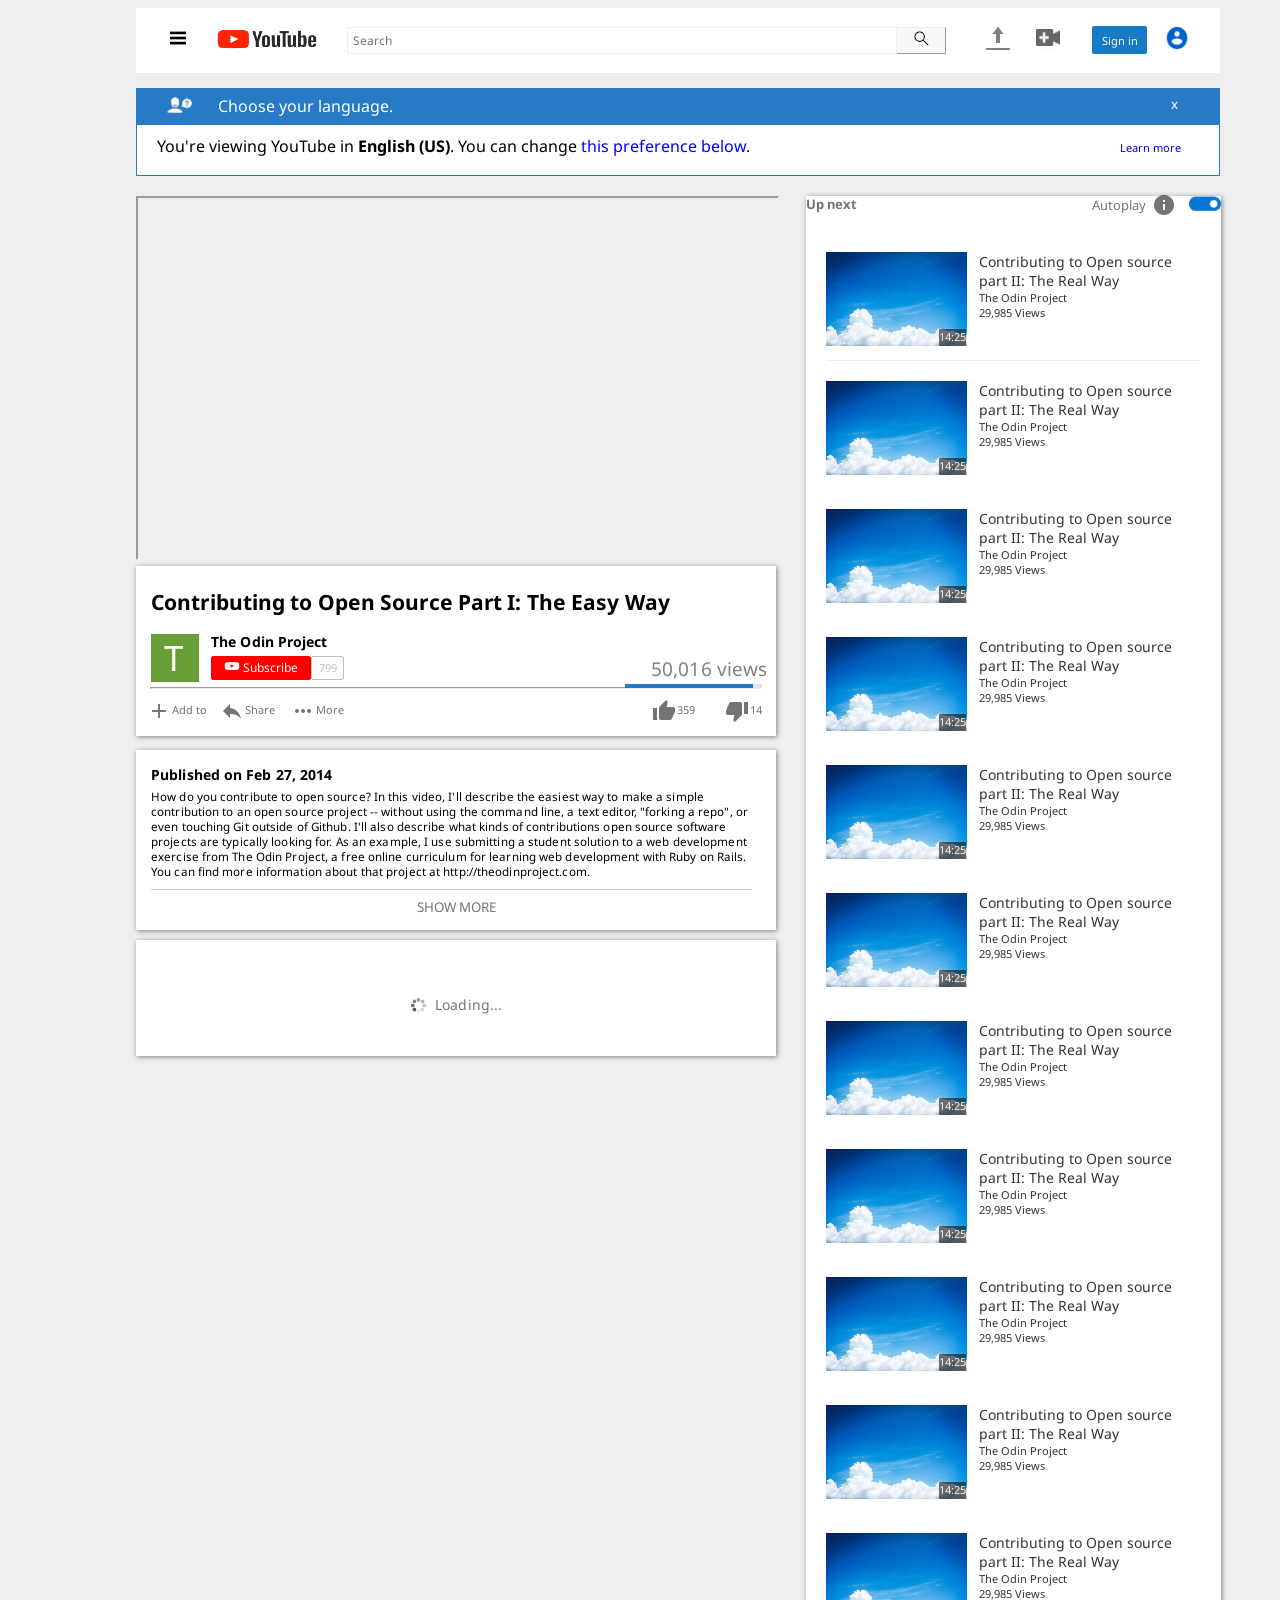
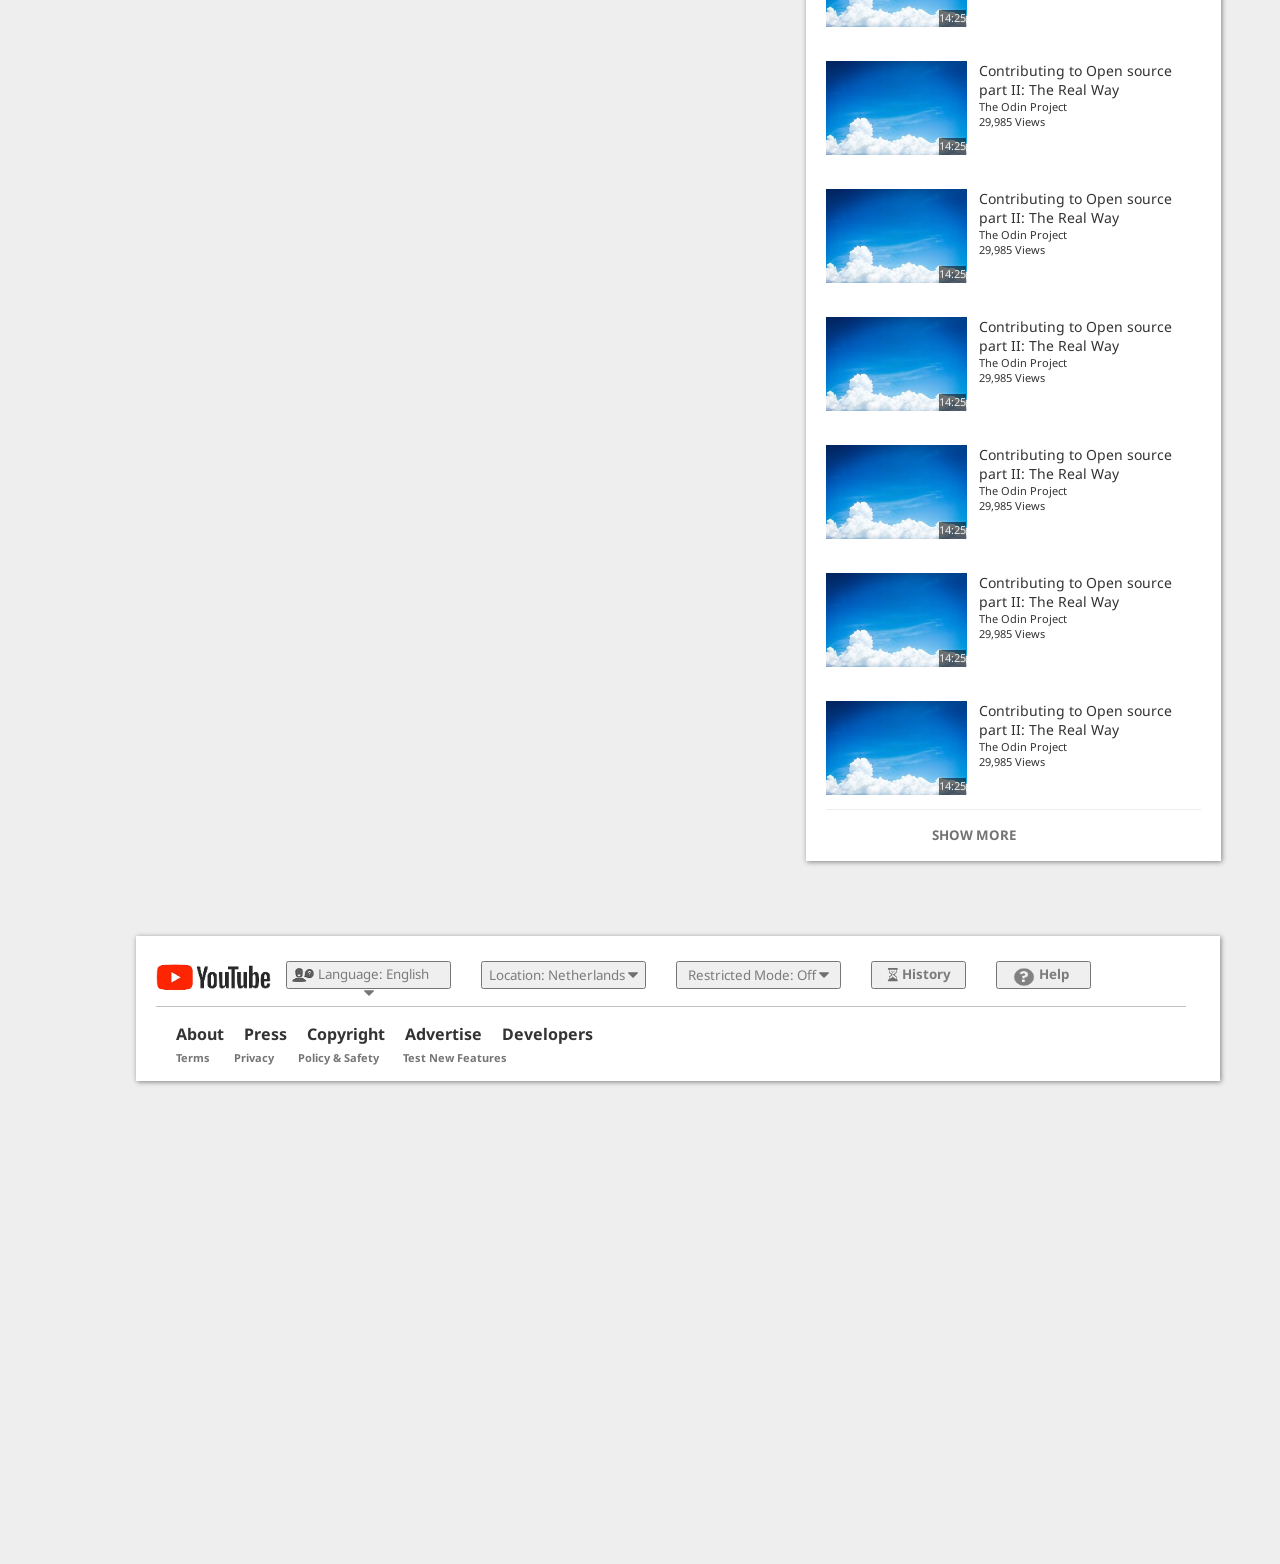
<file: index.html>
<!DOCTYPE html>
<html lang="en" dir="ltr">
  <head>
    <meta charset="utf-8">
    <link rel="stylesheet" href="style.css">
    <link href="https://fonts.googleapis.com/css2?family=Noto+Sans:wght@400;700&display=swap" rel="stylesheet">
    <link href="https://fonts.googleapis.com/icon?family=Material+Icons"
      rel="stylesheet">
    <title>Youtube</title>
  </head>
  <body>
    <!--navbar-->
    <nav id="nav-style">
      <div class="div-btns">
        <div class="logos">
          <button type="button" class="btn-ham" name="button"> <img class='hamburguer' src="images/hamburguer-button.png" alt="Drop down menu to options"></button>

          <img class='youtube-logo' src="images/youtube-logo.png" alt="YouTube Logo">
        </div>
        <div class="div-input">
          <input type='text' placeholder=" Search" class="search-bar">
       </div>
       <div>
          <button type="button" class="btn-search" name="button"><img class='search' src="images/search-logo.png" alt="Search Button"></button>
       </div>

          <div class="last-btns">
              <a href='#' class="anc-upload"><img class='upload-logo' src="images/upload-logo.png" alt="Upload a Video."></a>
          </div>
          <div class="ul-btn">
              <a href='#' class="upl-btn"><img class='upload-camera' src="images/youtube-camera.png" alt="Upload a Video."></a>
          </div>
          <div class="sgn-btn">
              <button class="btn-sign" type="button" name="sign-in">  <span class="sign-text"> Sign in </span> </button>
          </div>
          <div class="a-btn">
              <a href='#' class="a-avatar"><img class='avatar-img' src="images/avatar.png" alt="Avatar."></a>
          </div>
      </div>
    </nav>
    <!--body-->
    <div class="body">

      <!--choose language-->

        <div class="main-div">

          <div class="div-prsn">
            <span class="qstn-prsn">
              <img src="images/question-person.png" alt="Image of a person with a question.">
            </span>
          </div>

          <div class="language-text">
              <span>Choose your language.</span>
          </div>

          <div class="div-x-btn">
            <button type="button" name="language-close" class="x-btn">x</button>
          </div>
        </div>

        <div class="preferences">
          <span>You're viewing YouTube in <strong>English (US)</strong>. You can change <a class="preference-blw" href="_blank">this preference below</a>.</span><a class="learn-more" href= '_blank'>Learn more</a>
        </div>
    </div>

    <!--VIDEO-->
    <div class="div-video">
      <iframe class="video" src="https://www.youtube.com/embed/V74l_zS1x8E" allow="accelerometer; autoplay; encrypted-media; gyroscope; picture-in-picture" allowfullscreen></iframe>
   </div>
   <!--INFORMATION VIDEO-->
   <div class="info-video">
     <div class="name-video">
       <h2>Contributing to Open Source Part I: The Easy Way</h2>
          <div class="t-odin-subs">
         <div class="div-t">
           <a class="t" href="_blank">T</a>
         </div>
         <div class="odin-div">
           <a class="odin">The Odin Project</a>
         </div>
         <div class="subscribe">
           <button type="button" name="subscribe" class="yt-btn">
            <img class="yt-icon" src="images/yt-icon.png" alt="Youtube Icon to Subscrive">
             <span>Subscribe</span></button>
             <span class= "n-views">799</span>
         </div>
         <div class="div-views">
           50,016 views
         </div>
          <hr class="line">
          <hr class="line-blue">
          <hr class="line-gray">

          <div class="icons">

            <button class="addto" type="button" name="reply">
                <span><i class="material-icons">add</i></span>
                <span class="w1"> Add to </span>
            </button>

            <button  class="addto" type="button" name="button">
              <i class="material-icons">reply</i>
              <span class="w1"> Share</span>
            </button>

            <button class="addto" type="button" name="button">
              <i class="material-icons">more_horiz</i>
              <span class="w1"> More</span>
            </button>

            <button class="addto1" type="button" name="button">
              <i class="material-icons">thumb_up</i>
              <span class="w1">  359</span>
            </button>

            <button class="addto1" type="button" name="button">
              <i class="material-icons">thumb_down</i>
              <span class="w1">14</span>
            </button>
          </div>
       </div>

      <!--PUBLISHED INFORMATION -->
          <div class="pub">
         <h4 class="pub-t">Published on Feb 27, 2014</h4>
         <h5 class="pub-p">How do you contribute to open source? In this video, I'll describe the easiest way to make a simple <br>
            contribution to an open source project
            -- without using the command line, a text editor, "forking a repo", or <br> even touching Git outside of Github. I'll also describe what kinds of
            contributions open source software <br> projects are typically looking for. As an example, I use submitting a student solution to a web development <br>
            exercise from The Odin Project, a free online curriculum for learning web development with Ruby on Rails. <br> You can find more information about
            that project at http://theodinproject.com.
          </h5>
          <div class="show-more">
            <button class="show-btn">SHOW MORE</button>
          </div>
       </div>

      <!-- Loading...-->
          <div class="load">
          <img class="gif" src="images/loading-png-gif-original.gif" alt="gif_loading...">
          <span class="load-txt">Loading... </span>
       </div>
     </div>
   </div>
      <!-- SIDEBAR -->
      <aside>
        <div class="sidebar">
          <div class="sidebar-config">
            <h4 class="up-next-txt">Up next</h4>
            <label class="a-play">Autoplay</label>
            <span>
              <i id="info" class="material-icons">info</i>
            </span>
            <img class="toggle" src="images/toggle.png" alt="toggle button">
          </div>
          <ul>
            <li class="mini-video-border">
              <img class="sky" src="images/sky.jpeg" alt="blue sky">
              <span class="counter">14:25</span>
              <div class="text-div-side">
                  <span class="txt-top">Contributing to Open  source part II: The Real Way</span>
                  <span class="txt-middle">The Odin Project</span>
                  <span class="txt-bot">29,985 Views</span>
              </div>
            </li>
            <li class="mini-video">
              <img class="sky" src="images/sky.jpeg" alt="blue sky">
              <span class="counter">14:25</span>
              <div class="text-div-side">
                  <span class="txt-top">Contributing to Open  source part II: The Real Way</span>
                  <span class="txt-middle">The Odin Project</span>
                  <span class="txt-bot">29,985 Views</span>
              </div>
            </li>
            <li class="mini-video">
              <img class="sky" src="images/sky.jpeg" alt="blue sky">
              <span class="counter">14:25</span>
              <div class="text-div-side">
                  <span class="txt-top">Contributing to Open  source part II: The Real Way</span>
                  <span class="txt-middle">The Odin Project</span>
                  <span class="txt-bot">29,985 Views</span>
              </div>
            </li>
            <li class="mini-video">
              <img class="sky" src="images/sky.jpeg" alt="blue sky">
              <span class="counter">14:25</span>
              <div class="text-div-side">
                  <span class="txt-top">Contributing to Open  source part II: The Real Way</span>
                  <span class="txt-middle">The Odin Project</span>
                  <span class="txt-bot">29,985 Views</span>
              </div>
            </li>
            <li class="mini-video">
              <img class="sky" src="images/sky.jpeg" alt="blue sky">
              <span class="counter">14:25</span>
              <div class="text-div-side">
                  <span class="txt-top">Contributing to Open  source part II: The Real Way</span>
                  <span class="txt-middle">The Odin Project</span>
                  <span class="txt-bot">29,985 Views</span>
              </div>
            </li>
            <li class="mini-video">
              <img class="sky" src="images/sky.jpeg" alt="blue sky">
              <span class="counter">14:25</span>
              <div class="text-div-side">
                  <span class="txt-top">Contributing to Open  source part II: The Real Way</span>
                  <span class="txt-middle">The Odin Project</span>
                  <span class="txt-bot">29,985 Views</span>
              </div>
            </li>
            <li class="mini-video">
              <img class="sky" src="images/sky.jpeg" alt="blue sky">
              <span class="counter">14:25</span>
              <div class="text-div-side">
                  <span class="txt-top">Contributing to Open  source part II: The Real Way</span>
                  <span class="txt-middle">The Odin Project</span>
                  <span class="txt-bot">29,985 Views</span>
              </div>
            </li>
            <li class="mini-video">
              <img class="sky" src="images/sky.jpeg" alt="blue sky">
              <span class="counter">14:25</span>
              <div class="text-div-side">
                  <span class="txt-top">Contributing to Open  source part II: The Real Way</span>
                  <span class="txt-middle">The Odin Project</span>
                  <span class="txt-bot">29,985 Views</span>
              </div>
            </li>
            <li class="mini-video">
              <img class="sky" src="images/sky.jpeg" alt="blue sky">
              <span class="counter">14:25</span>
              <div class="text-div-side">
                  <span class="txt-top">Contributing to Open  source part II: The Real Way</span>
                  <span class="txt-middle">The Odin Project</span>
                  <span class="txt-bot">29,985 Views</span>
              </div>
            </li>
            <li class="mini-video">
              <img class="sky" src="images/sky.jpeg" alt="blue sky">
              <span class="counter">14:25</span>
              <div class="text-div-side">
                  <span class="txt-top">Contributing to Open  source part II: The Real Way</span>
                  <span class="txt-middle">The Odin Project</span>
                  <span class="txt-bot">29,985 Views</span>
              </div>
            </li>
            <li class="mini-video">
              <img class="sky" src="images/sky.jpeg" alt="blue sky">
              <span class="counter">14:25</span>
              <div class="text-div-side">
                  <span class="txt-top">Contributing to Open  source part II: The Real Way</span>
                  <span class="txt-middle">The Odin Project</span>
                  <span class="txt-bot">29,985 Views</span>
              </div>
            </li>
            <li class="mini-video">
              <img class="sky" src="images/sky.jpeg" alt="blue sky">
              <span class="counter">14:25</span>
              <div class="text-div-side">
                  <span class="txt-top">Contributing to Open  source part II: The Real Way</span>
                  <span class="txt-middle">The Odin Project</span>
                  <span class="txt-bot">29,985 Views</span>
              </div>
            </li>
            <li class="mini-video">
              <img class="sky" src="images/sky.jpeg" alt="blue sky">
              <span class="counter">14:25</span>
              <div class="text-div-side">
                  <span class="txt-top">Contributing to Open  source part II: The Real Way</span>
                  <span class="txt-middle">The Odin Project</span>
                  <span class="txt-bot">29,985 Views</span>
              </div>
            </li>
            <li class="mini-video">
              <img class="sky" src="images/sky.jpeg" alt="blue sky">
              <span class="counter">14:25</span>
              <div class="text-div-side">
                  <span class="txt-top">Contributing to Open  source part II: The Real Way</span>
                  <span class="txt-middle">The Odin Project</span>
                  <span class="txt-bot">29,985 Views</span>
              </div>
            </li>
            <li class="mini-video">
              <img class="sky" src="images/sky.jpeg" alt="blue sky">
              <span class="counter">14:25</span>
              <div class="text-div-side">
                  <span class="txt-top">Contributing to Open  source part II: The Real Way</span>
                  <span class="txt-middle">The Odin Project</span>
                  <span class="txt-bot">29,985 Views</span>
              </div>
            </li>
            <li class="mini-video">
              <img class="sky" src="images/sky.jpeg" alt="blue sky">
              <span class="counter">14:25</span>
              <div class="text-div-side">
                  <span class="txt-top">Contributing to Open  source part II: The Real Way</span>
                  <span class="txt-middle">The Odin Project</span>
                  <span class="txt-bot">29,985 Views</span>
              </div>
            </li>
            <li class="mini-video-border">
              <img class="sky" src="images/sky.jpeg" alt="blue sky">
              <span class="counter">14:25</span>
              <div class="text-div-side">
                  <span class="txt-top">Contributing to Open  source part II: The Real Way</span>
                  <span class="txt-middle">The Odin Project</span>
                  <span class="txt-bot">29,985 Views</span>
              </div>
            </li>
          </ul>
          <button class="show-more-sidebar">SHOW MORE</button>
        </div>
      </aside>
      <footer>
        <div class="footer">
          <div class="in-footer">

            <img class="youtube-logo2" src="images/youtube-logo.png" alt="YouTube Logo">

            <button type="button" name="button" class="btn-foot">
              <img class="img-footer" src="images/question-person-gray.png" alt="Question person"><span class="lang-txt">Language: English
                 </span>
                 <img id="idn-lang" class="icon-down" src="images/icon-down2.png" alt="icon down">
            </button>

            <button type="button" name="button" class="btn-foot">
              <span>Location: Netherlands   </span>
              <span>
                <img class="icon-down" src="images/icon-down2.png" alt="icon down">
              </span>
            </button>
            <button type="button" name="button" class="btn-foot">
              <span>Restricted Mode: Off   </span>
              <span>
                <img class="icon-down" src="images/icon-down2.png" alt="icon down">
              </span>
            </button>

            <button id="btn-foo1" type="button" name="button" class="btn-foot">
              <img class="hourglass" src="images/hourglass.png" alt="Houglass icon">
              <span>History</span>
            </button>

            <button id="btn-foo2" type="button" name="button" class="btn-foot">
              <span class="hlp-txt"><img class="h-img" src="images/help.png" alt="help logo">Help</span>
            </button>


          </div>
          <!--ANCHOR list-->
          <div>
            <ul class="anc-lst">
              <li> <a class="a-elmnt" href="#">About</a> </li>
              <li> <a class="a-elmnt" href="#">Press</a> </li>
              <li> <a class="a-elmnt" href="#">Copyright</a> </li>
              <li> <a class="a-elmnt" href="#">Advertise</a> </li>
              <li> <a class="a-elmnt" href="#">Developers</a> </li>
            </ul>
          </div>

            <div class="cont-li">
                <a class="a-elmnt1" href="#">Terms</a>
                <a class="a-elmnt1" href="#">Privacy</a>
                <a class="a-elmnt1" href="#">Policy & Safety</a>
                <a class="a-elmnt1" href="#">Test New Features</a>
            </div>
          </div>
      </footer>
  </body>
</html>
</file>
<file: style.css>
* {
  width: 100%;
  font-family: 'Noto Sans', sans-serif;
  }

  body {
    background-color: #EEEEEE;
    padding-left: 10%;
  }

  #nav-style {
    height: 50px;
    width: 1024px;
    background-color: white;
    position: relative;
    font-size: 100%;
    padding: 7px 30px 8px;
    display: flex;

  }

  #info{
    position: relative;
    opacity: 0.54;
    left: 90px;
    bottom: 3px;
  }

  #ad1{
    position: relative;
    left: 270px;

  }

  #idn-lang{
      position: relative;
      bottom: 14px;
  }

  #btn-foo1{
    width: 95px;
    height: 28px;
    font-weight: 700;
    padding-bottom: 10px;
  }

  #btn-foo2{
    width: 95px;
    height: 28px;
    font-weight: 700;
    padding-bottom: 10px;
  }

  .div-btns {
    align-items: center;
    background-color: white;
    display: flex;

  }


  .btn-ham {
    width: 38px;
    height: 30px;
    border: none;
    background-color: white;
    padding: 0px 10px;
    margin: 0px 0px 0px -7px;
    vertical-align: middle;
  }

  .hamburguer {
    height: 16px;
    width: 16px;
  }

  .youtube-logo {
    height: 40px;
    width: 100px;
    margin-right: 30px;
    margin-left: 20px;

  }

  .div-input{
    display: flex;
  }


  .btn-search {
    width: 50px;
    height: 27px;
    border-width:1px;
    border-color: #EEEEEE;
    margin-left: -1px;
    padding: 0px;
    background-color: #F8F8F8;

  }

  .search {
    width:15px;
    height:15px;
    display: inline-block;
  }
  .anc-upload {
    height: 34px;
    width: 22px;
    margin-left: 30px;
    padding: 0px 10px;
  }

  .upload-camera{
    width: 1.5em;
    height: 1.7em;
    position: relative;
    right: 2em;
  }

  .avatar-img{
    width: 1.5em;
    height: 1.5em;
    position: relative;
    right: 2em;
  }

  .logos {
    float: left;
    position: relative;
    width: 200px;
    height: 33px;
    background-color: white;
    display: flex;
    align-items: center;
    justify-content: center;
  }

  .upload-logo {
    width:24px;
    height:24px;
  }

  .btn-sign {
    width: 55px;
    height: 28px;
    background-color: #167AC6;
    border-radius: 2px;
    border-style: none;
    padding: 0px 0px;
    margin-right: 50px;

  }

  .sign-text {
    color: #FFF;
    font-size: 11px;
    text-align: center;
  }

  .search-bar {
    width: 550px;
    height: 27px;
    border-style: solid;
    box-sizing: border-box;
    position: relative;
    border-width:1px;
    border-color: #EEEEEE;
    text-decoration-color: #EEEEEE;
    font-size: 12px;
    margin-top: 1px;

  }
  .last-btns {
    margin-right: 50px;
    width: 117px;
    height: 28px;
    display: flex;
    justify-content: center;
  }

  .btn-ham:hover{
    background-color: #EEEEEE;
    box-shadow: 1px 2px 2px #888888;
    border-radius: 1px;
  }

  .btn-search:hover {
    background-color: #EEEEEE;
    box-shadow: 1px 2px 2px #888888;
    border-radius: 1px;
  }
  .btn-sign:hover{
    background-color: red;
    box-shadow: 1px 2px 2px #888888;
  }

  .main-div {
    display: flex;
    flex-direction: row;
    width: 1084px;
    margin-top: 15px;

  }

  .div-prsn {
    width: 56px;
    height: 36px;
    background-color: #267AC6;
    padding: 0px 13px;

  }

  .qstn-prsn {
    width: 35px;
    height: 25px;
    display: inline-block;
    vertical-align: middle;
    padding: 0px 13px;
  }

  .language-text {
    color: white;
    background-color: #267AC6;
    font-size: 13px;
    font-family: 'Noto Sans', sans-serif;
    width: 1000px;
    height: 29px;
    font-size: 100%;
    padding-top: 7px;

  }

  .div-x-btn {
    width: 46px;
    height: 36px;
    background-color: #267AC6;
    padding: 0px 13px;
    vertical-align: center;

  }

  .x-btn {
    width: 20px;
    height: 20px;
    margin: 6px 0px;
    color: white;
    background-color: #267AC6;
    border: none;

  }

  .preferences {
      width:1042px;
      height: 30px;
      border-width: 2px;
      border-color: #267AC6;
      background-color: white;
      padding: 10px 20px;
      border: 1px solid #267AC6;
      font-family: 'Noto Sans', sans-serif;
  }

  .preference-blw{
    text-decoration: none;
    color: blue;
  }

  .learn-more {
    text-decoration: none;
    font-size: 11px;
    color: blue;
    padding-left: 370px;
  }
  .div-video{
    width: 639px;
    height: 360px;
    margin-top: 20px;

  }
  .video{
    height: 100%;
    width: 100%;
  }

  .info-video{
    height: 170px;
    width: 640px;
    background-color: #FFFFFF;
    margin-top: 10px;
    box-shadow: 1px 1px 5px grey;
  }

  .name-video{
    height: 150px;
    width: 640px;
    padding-left: 15px;
    padding-top: 5px;
    font-family: 'Noto Sans', sans-serif;
    font-size: 14px;
    letter-spacing: .1px;
  }

  .div-t{
    height: 48px;
    width: 48px;
    background-color: #689F39;
  }

  .t{
    font-size: 35px;
    color: #FFFFFF;
    text-decoration: none;
    padding-left: 13px;
  }

  .odin-div {
    position: relative;
    bottom: 50px;
    left: 60px;
  }

  .odin{
    color: #000000;
    font-weight: bold;
  }

  .yt-icon {
    width: 16px;
    height: 12px;
  }

  .yt-btn {
    width: 100px;
    height: 24px;
    font-size: 12px;
    background-color: red;
    border: 1px solid red;
    border-radius: 2px;
    color: white;
  }

  .n-views {
    font-size: 11px;
    color: #73737373;
    border: 1px solid #73737373;
    width: 34px;
    height: 24px;
    padding: 3px 6px 4px 7px;
    margin: 0px 0px 0px -4px;
    border-radius: 2px;
  }

  .subscribe {
    position: relative;
    bottom: 45px;
    left: 60px;
  }

  .div-views {
    position: relative;
    left: 500px;
    bottom: 69px;
    width: 120px;
    height: 15px;
    font-family: 'Noto Sans', sans-serif;
    font-size: 19px;
    color: grey;
  }

  .line {
    position: relative;
    bottom: 60px;
    width: 610px;
    right: 15px;
    color: black;
  }

  .line-blue {
    position: relative;
    bottom: 72px;
    width: 125px;
    left: 218px;
    border: 2px solid #257ac6;
  }

  .line-gray {
    position: relative;
    bottom: 83px;
    width: 5px;
    left: 286px;
    border: 2px solid #e3e3e3;
  }

  .material-icons {
    opacity:0.54;
    width: 11px;
    height: 11px;
  }

  .icons {
    width: 610px;
    height: 34px;
    display: flex;
    flex-direction: row;
    position: relative;
    bottom: 70px;
  }

  .addto{
    background-color: transparent;
    border: none;
    font-size: 9px;
    text-decoration: none;
    display: inline-block;
    width: 70px;
    height: 28px;
    position: relative;
    right: 15px;
    bottom: 10px;
  }

  .addto1 {
      background-color: transparent;
      border: none;
      bottom: 10px;
      display: inline-block;
      font-size: 9px;
      position: relative;
      left: 271px;
      text-decoration: none;
      height: 28px;
      width: 70px;
    }

  .w1 {
    position: relative;
    bottom: 9px;
    left: 12px;
    text-align: right;
    font-size: 11px;
    opacity: .54;
  }

  .pub {
    position: relative;
    bottom: 80px;
    right: 15px;
    height: 180px;
    width: 640px;
    background-color: #FFFFFF;
    margin-top: 10px;
    box-shadow: 1px 1px 5px grey;
  }

  .pub-t{
    position: relative;
    top: 15px;
    left: 15px;
  }

  .pub-p{
    position: relative;
    margin-left: 15px;
    font-weight: 400;
    border-bottom: .25px solid #C7C7C7;
    padding-bottom: 10px;
    width: 600px;
  }

  .hr1{
    position: relative;
    bottom: -10px;
    width: 610px;
    right: 15px;
    color: black;
  }

   .show-more {
    text-decoration: none;
    opacity: .54;
    text-align: center;
    position: relative;
    bottom: 3px;
    font-weight: 700;
  }

  .show-btn {
    border: none;
    background-color: transparent;
    width: auto;
    height: 28px;
    position: relative;
    bottom: 13px;
  }

  .load{
    position: relative;
    bottom: 80px;
    right: 15px;
    height: 116px;
    width: 640px;
    background-color: #FFFFFF;
    margin-top: 10px;
    box-shadow: 1px 1px 5px grey;
  }

  .gif {
    width: 15px;
    height: 15px;
    position: relative;
    left: 275px;
    top: 58px;
  }

.load-txt {
  opacity: .54;
  color: black !important;
  position: relative;
  left: 280px;
  top: 55px;
}

.sidebar {
  width: 415px;
  height: 2265px;
  position: relative;
  bottom: 540px;
  left: 670px;
  background-color: white;
  box-shadow: 1px 1px 5px grey;
}

.sidebar-config {
  height: 16px;
  display: inline-flex;
}

.up-next-txt {
  position: relative;
  font-size: 13px;
  opacity: 0.54;
  bottom: 18px;
}

.a-play {
  position: relative;
  font-size: 13px;
  opacity: 0.54;
  left: 158px;
}

.toggle {
  color: #257ac6;
  opacity: 1;
  font-size: 24px;
  width: 37px;
  height: 15px;
  background-color: white;
  position: relative
}

.mini-video-border {
  width: 375px;
  height: 108px;
  border-bottom: 1px solid #EEEEEE;
  list-style-type: none;
  position: relative;
  right: 20px;
  display: flex;
  margin-top: 20px;
}

.mini-video {
  width: 375px;
  height: 108px;
  list-style-type: none;
  position: relative;
  right: 20px;
  display: flex;
  margin-top: 20px;
}

.sky {
  width: 168px;
  height: 94px;
}

.txt-top {
  font-size: 14px;
  color: #333333;

}

.txt-middle {
  font-size: 11px;
  color: #333333;
}

.txt-bot {
  font-size: 11px;
  color: #333333;
}

.text-div-side {
  display: flex;
  flex-direction: column;
  position: relative;
  right: 15px;
}

.show-more-sidebar {
  text-decoration: none;
  opacity: .54;
  text-align: center;
  position: relative;
  right: 40px;
  bottom: 3px;
  font-weight: 700;
  background-color: transparent;
  border: 0px;
}

.counter {
  position: relative;
  right: 28px;
  top: 77px;
  width: 42px;
  height: 17px;
  background-color: rgba(0, 0, 0, 0.54);
  color: #EEEEEE;
  font-size: 11px;
}
.footer{
    width: 1084px;
    height: 145px;
    position: relative;
    bottom: 475px;
    background-color: #FFFFFF;
    margin-top: 10px;
    box-shadow: 1px 1px 5px grey;
}
.in-footer {
  width: 95%;
  height: auto;
  padding-top: 15px;
  border-bottom: 1px solid rgba(0,0,0,.24);
  margin-left: 20px

}
.youtube-logo2 {
  width: auto;
  height: 55px;

}

.lang-footer{
  width: 13%;
  height: 18px;
  position: relative;
  bottom: 28px;
  left: 175px;

}

.loc-footer{
  width: 13%;
  height: 18px;
  position: relative;
  bottom: 28px;
  left: 355px;
}

.rest-footer{
  width: 13%;
  height: 18px;
  position: relative;
  bottom: 45px;
  left: 555px;
}

.hist-footer{
  width: 13%;
  height: 18px;
  position: relative;
  bottom: 62px;
  left: 725px;
}

.help-footer{
  width: 13%;
  height: 18px;
  position: relative;
  bottom: 80px;
  left: 905px;
}

.img-footer {
  width: 30px;
  height: 30px;
  position: relative;
  right: 10px;
  bottom: 4px;
}

.icon-down {
  width: 10px;
  height: 10px;
  opacity: .54;
}

.icon-down-1 {
  width: 10px;
  height: 10px;
  align-items: center;
  opacity: .54;
}

.in-footer {
  display: flex;
  flex-direction: row;
}

.lang-txt {
  position: relative;
  bottom: 15px;
  right: 10px;
}

.btn-foot {
  margin: 0px 15px 0px 15px;
  width: 165px;
  height: 28px;
  color: #7C7C7C;
  position: relative;
  top: 10px;

}

.hourglass {
  width: 12px;
  height: 15px;
  position: relative;
  top: 3px;
  opacity: .54;
}
.hist-txt{
  font-weight: 700;
  position: relative;
  bottom: 12px;
}

.btn-foot-h {
  margin: 0px 15px;
  width: 105px;
  height: 28px;
}

.h-img {
  width: 30px;
  height: 40px;
  position: relative;
  top: 18px;


}

.hlp-txt {
  position: relative;
  bottom: 25px;
  right: 5px;
  font-weight: 700;
}

.anc-lst {
  list-style: none;
  display: inline-flex;
  position: relative;
  width: 100px;
  height: 36px;

}
.a-elmnt{
  position: relative;
  text-decoration: none;
  padding-right: 20px;
  font-weight: 700;
  color: rgba(0,0,0,.80)

}
.anc-lst1 {
  width: 500px;
  height: 36px;
  list-style: none;
  display: flex;
  position: relative;
  bottom: 30px;
}
.a-elmnt1{
  width: 100%;
  position: relative;
  bottom: 30px;
  left: 40px;
  text-decoration: none;
  font-weight: 700;
  font-size: 11px;
  color: rgba(0,0,0,.54);
  margin-right: 20px;
}
</file>
